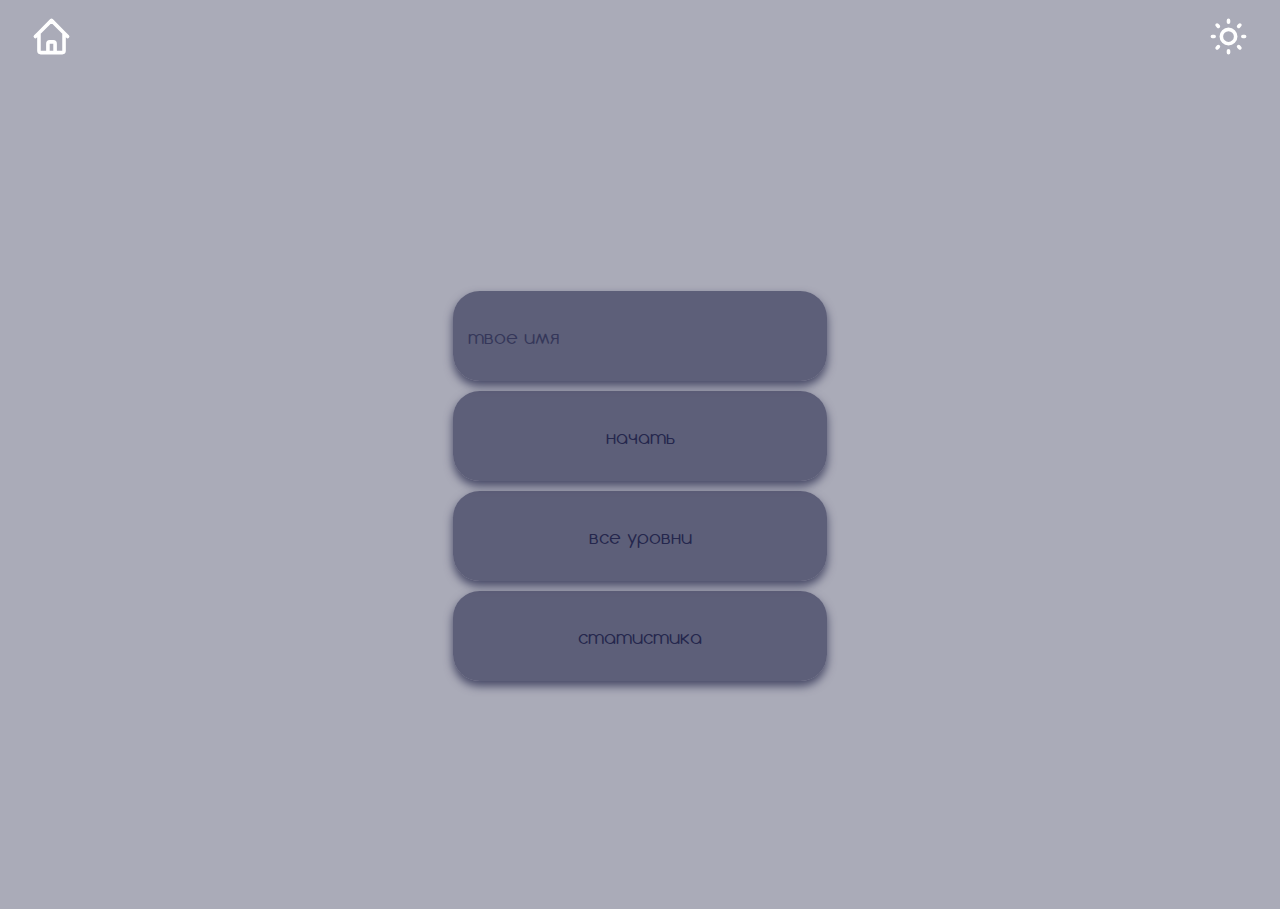
<file: index.html>
<!DOCTYPE html>
<html lang="en">
<head>
    <meta charset="UTF-8">
    <meta name="viewport" content="width=device-width, initial-scale=1.0">
    <link rel="stylesheet" href="styles/game_menu.css" />

    <link rel="stylesheet" href="styles/general.css" />
    <title>Find words</title>
</head>
<body>
    <script src="js/settings.js"></script>
    
    <div class="conteiner">
        <div class="wrap_menu">
            <form>
                <input class="menu_item" type="text" id="user_name" placeholder="твое имя" required>
                <button class="menu_item start" id="start" type="submit">начать</button>
            </form>
            <form>
                <button class="menu_item start" id="startAllLevels" type="submit">все уровни</button>
            </form>
            <form action="./stats.html">
                <button class="menu_item show_stats">статистика</button>
            </form>
        </div>
    </div>


    <script src="js/handler.js"></script>
    
</body>
</html>
</file>
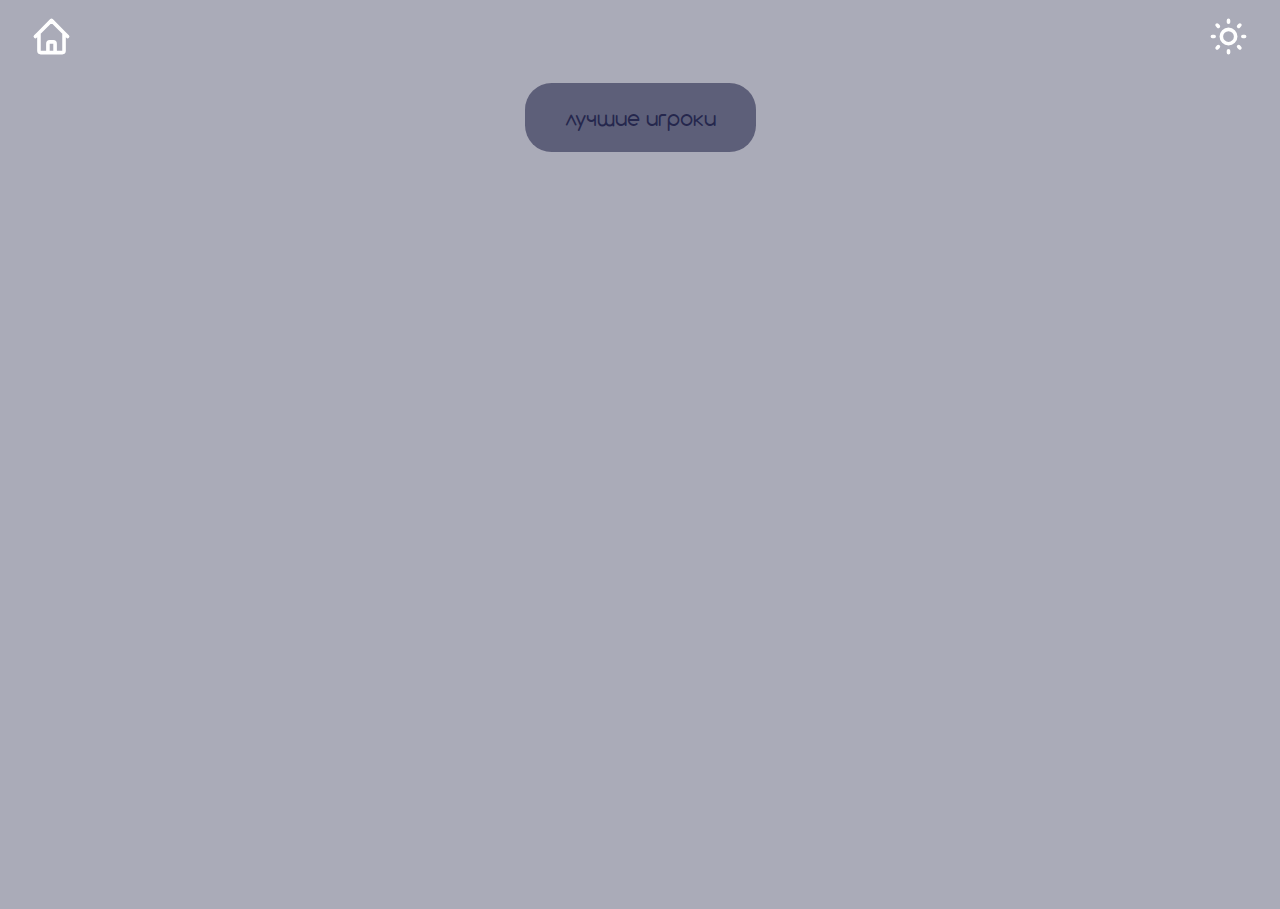
<file: stats.html>
<!DOCTYPE html>
<html lang="en">
<head>
    <meta charset="UTF-8">
    <meta name="viewport" content="width=device-width, initial-scale=1.0">
    <link rel="stylesheet" href="styles/game_menu.css" />
    <link rel="stylesheet" href="styles/general.css" />
    <title>Find figure</title>
</head>
<body>
    <script src="js/settings.js"></script>
    <div class="conteiner">
        <h class="title">лучшие игроки</h>
    </div>

    <script src="js/show_stats.js"></script>
</body>
</html>
</file>
<file: styles/game_menu.css>
.conteiner, .level_selection{
    width: 100vw;
    display: flex;
    justify-content: center;
    align-items: center;
}
html, body{
    height: 100%;
    width: 100%;
}

.conteiner{
    height: 94%;
    flex-direction: column;
    z-index: -1;
}

.title, .user{
    padding: 20px 40px;
    margin: 20px;
    background: var(--blocks-color);
    border-radius: 20pt;
    font-family: inherit;
    font-size: 16pt;
    z-index: 10;
}

.user{
    font-size: 12pt;
}

.wrap_menu{
    display: flex;
    flex-direction: column;
    width: clamp(250px, 30%, 900px);
    margin: 10px;
    z-index: 10;
}

.menu_item{
    width: calc(100% - 10px);
    height: 10vh;
    margin: 5px;
    border-radius: 20pt;
    border: 0;
    background: var(--blocks-color);
    color: inherit;
    font-size: 14pt;
    box-shadow: 0 5px 10px #464866;
}

button.menu_item:hover{
    background: #595b7c;
}

button{
    cursor: pointer;
}

input{
    margin: 0;
    box-sizing: border-box;
    padding: 0 15px;
}

input::-webkit-input-placeholder{
    color: inherit;
    opacity: 70%;
}

a{
    text-decoration: none;
    color: inherit;
}

.shaked{
    animation: horizontal_shaking 1s forwards;
}

@keyframes horizontal_shaking {
    0% { transform: translateX(0) }
    10% { transform: translateX(5px) }
    20% { transform: translateX(-5px) }
    30% { transform: translateX(10px) }
    40% { transform: translateX(-10px) }
    50% { transform: translateX(10px) }
    60% { transform: translateX(-10px) }
    70% { transform: translateX(10px) }
    80% { transform: translateX(-5px) }
    90% { transform: translateX(5px) }
    100% { transform: translateX(0) }
}

/* level selection */
.level_selection{
    display: flex;
    flex-wrap: wrap;
    margin: 10px;
    width: 80%;
    overflow: scroll;
    z-index: 10;
}

.level{
    width: clamp(220px, 20%, 500px);
    height: 20vh;
    margin: 7px;
    border-radius: 20pt;
    border: 0;
    background: var(--blocks-color);
    color: inherit;
    font-size: 14pt;
    box-shadow: 0 5px 10px rgb(82 82 82);
}

button.level:hover{
    background: #595b7c65;
}

.locked{
    background: rgba(61, 61, 61, 0.77);
}

.wraper{
    display: flex;
    flex-wrap: wrap;
    margin: 10px;
}

.scroll_stats{
    height: 100%;
    overflow: auto;
    scrollbar-width: thin;
    scrollbar-color: rgba(0, 0, 0, 0.281) transparent;
    z-index: 10;
}

/* для Chrome/Edge/Safari */
*::-webkit-scrollbar {
    height: 0;
    width: 10px;
}
*::-webkit-scrollbar-track {
    background: transparent;
}
*::-webkit-scrollbar-thumb {
    background-color: rgba(0, 0, 0, 0.281);
    border: 3px solid transparent;
}
</file>
<file: styles/general.css>
:root{
    --dark_theme_background-color: #25274D;
    --light_theme_background-color: #AAABB8;
    --blocks-color: #464866c4;
    /* rgb(223 222 222 / 77%) */
}

@font-face {
    font-family: comfortaa;
    src: url(./fonts/comfortaa.ttf);
}

*{
    font-family: comfortaa;
}

body{
    margin: 0;
    overflow: hidden;
}

header{
    height: calc(7% - 10px);
    width: calc(100vw - 20px);
    padding: 10px 10px 0 10px;
    display: flex;
    justify-content: space-between;
    z-index: 10;
}

img{
    height: 100%;
    stroke: black;
}

a{
    margin: 5px 20px;
}

.header_button{
    margin: 5px 20px;
    background: none;
    padding: 0;
    border: 0;
}
</file>
